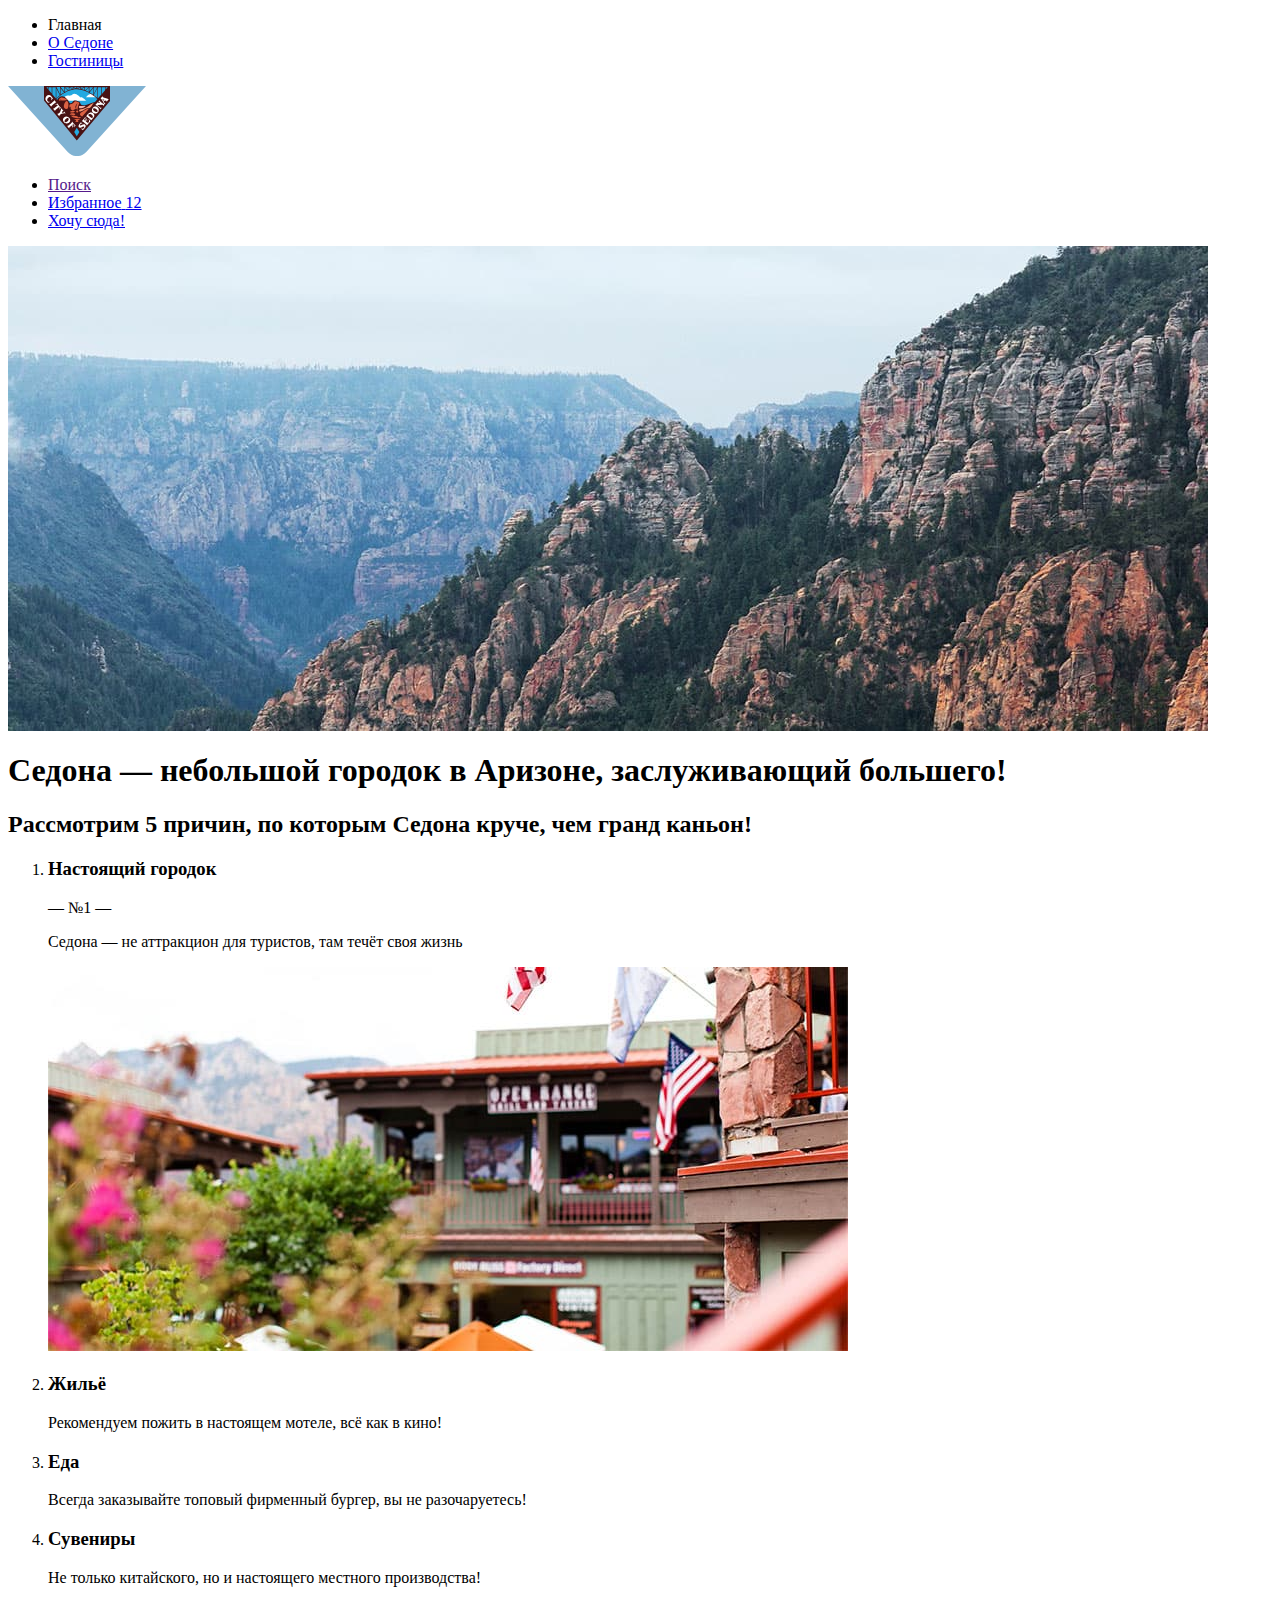
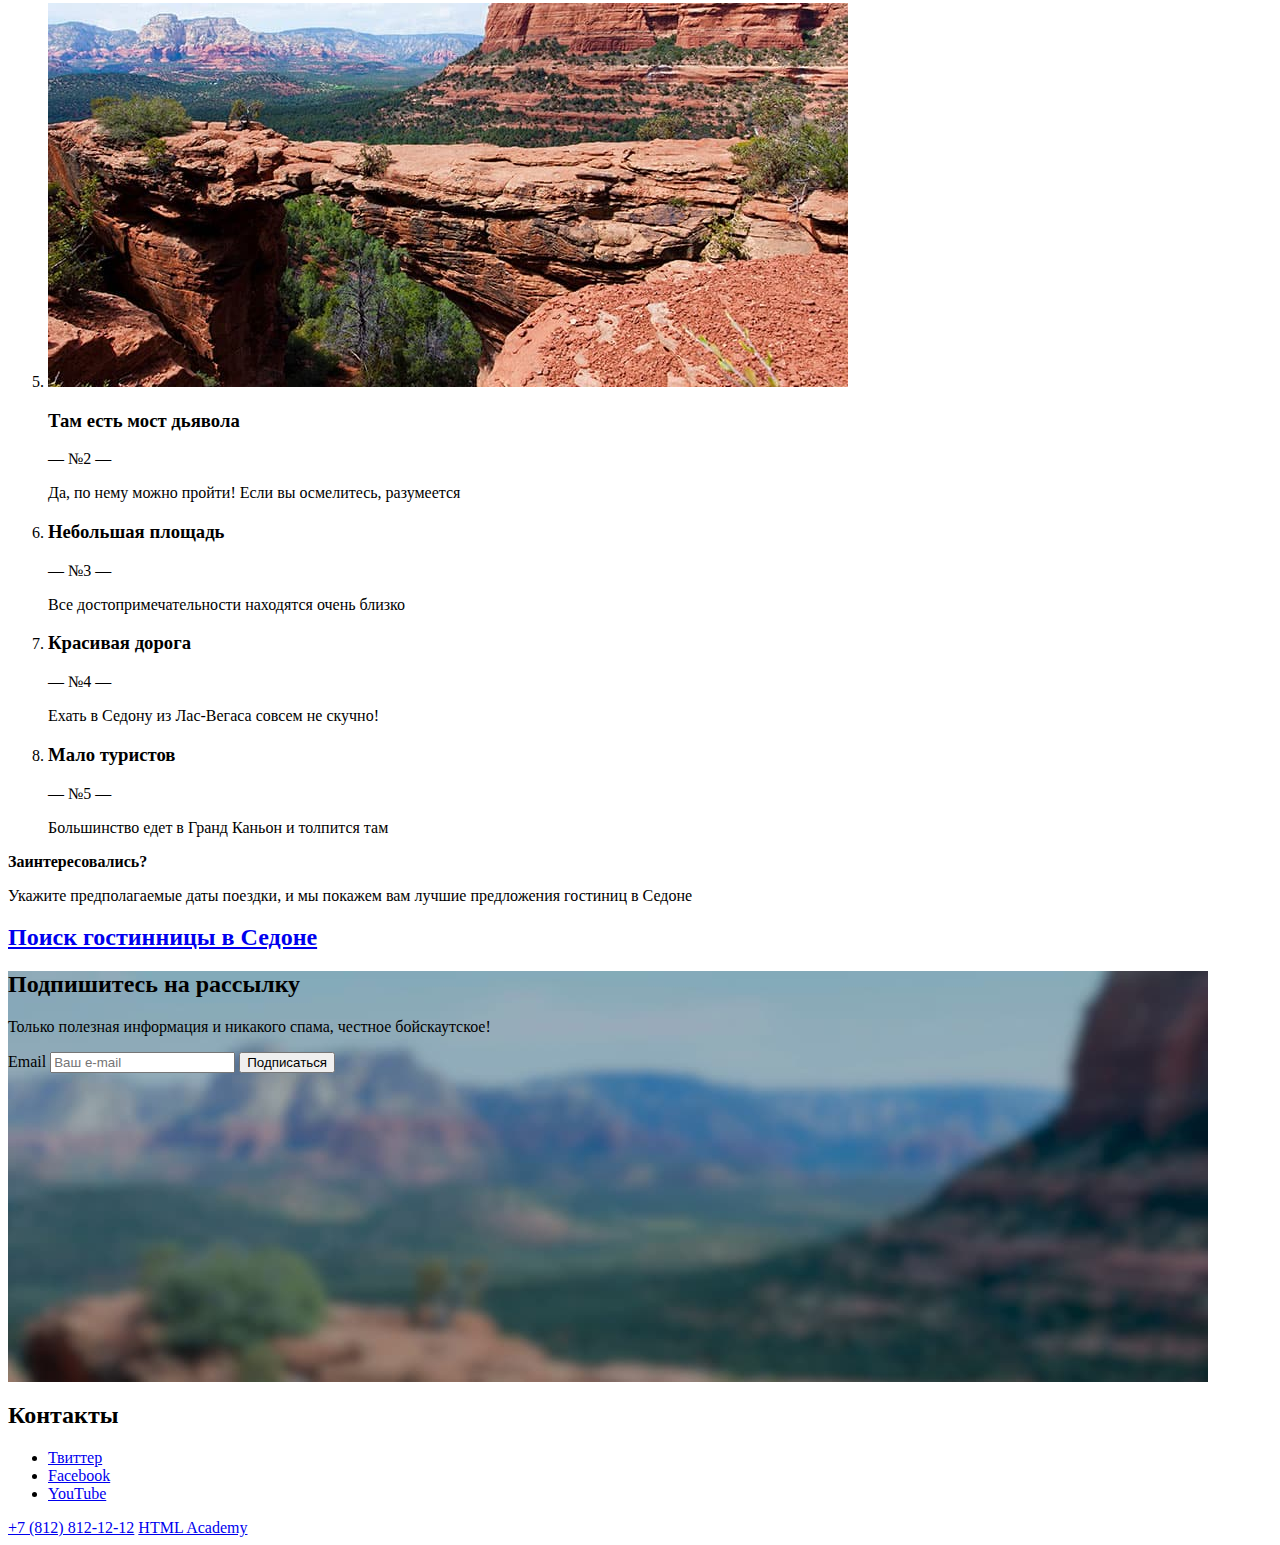
<file: index.html>
<!DOCTYPE html>
<html lang="ru">
<head>
  <meta charset="utf-8">
  <link rel="icon" href="images/favicon.svg">
  <link rel="stylesheet" href="styles/styles.css">
  <title>HTML Academy: Седона</title>
</head>
<body>
<header class="main-header">
  <nav class="navigation">
    <ul class="navigation-list">
      <li class="navigation-list__item navigation-list__item--active">
        <a class="navigation-list__link">Главная</a>
      </li>
      <li class="navigation-list__item">
        <a class="navigation-list__link" href="#">О Седоне</a>
      </li>
      <li class="navigation-list__item">
        <a class="navigation-list__link" href="catalog.html">Гостиницы</a>
      </li>
    </ul>

    <a class="navigation-logo">
      <img class="navigation-logo__image" src="images/logos/sedona.svg" width="138" height="70" alt="Город Седона">
    </a>

    <ul class="navigation-list">
      <li class="navigation-list__item">
        <a class="navigation-list__link" href="">
          <span class="visually-hidden">Поиск</span>
        </a>
      </li>
      <li class="navigation-list__item">
        <a class="navigation-list__link" href="favorites.html">
          <span class="visually-hidden">Избранное</span>
          <span class="counter">12</span>
        </a>
      </li>
      <li class="navigation-list__item">
        <a class="navigation-list__link" href="catalog.html">Хочу сюда!</a>
      </li>
    </ul>
  </nav>
</header>

<main class="main-index">
  <div class="main-background"></div>
  <h1 class="main-title">Седона — небольшой городок в Аризоне, заслуживающий большего!</h1>

  <section class="advantages">
    <h2 class="advantages__title">Рассмотрим 5 причин, по которым Седона круче, чем гранд каньон!</h2>

    <ol class="advantages-list">
      <li class="advantages-list-item">
        <div class="advantages-list-card">
          <h3 class="advantages-list-card__title">Настоящий городок</h3>
          <span class="advantages-list-card__index">— №1 —</span>
          <p class="advantages-list-card__description">Седона — не аттракцион для туристов, там течёт своя жизнь</p>
        </div>
        <img class="advantages-list-item__photo" src="images/index/city.jpeg" width="800" height="384" alt="Городской пейзаж Сероны с видом на местный ресторан">
      </li>
      <li class="advantages-list-item advantages-list-card">
        <h3 class="advantages-list-card__title">Жильё</h3>
        <p class="advantages-list-card__description">Рекомендуем пожить в настоящем мотеле, всё как в кино!</p>
      </li>
      <li class="advantages-list-item advantages-item-card">
        <h3 class="advantages-list-card__title">Еда</h3>
        <p class="advantages-list-card__description">Всегда заказывайте топовый фирменный бургер, вы не разочаруетесь!</p>
      </li>
      <li class="advantages-list-item advantages-item-card">
        <h3 class="advantages-list-card__title">Сувениры</h3>
        <p class="advantages-list-card__description">Не только китайского, но и настоящего местного производства!</p>
      </li>
      <li class="advantages-list-item">
        <img class="advantages-list-item__photo" src="images/index/canyon.jpeg" width="800" height="384" alt="Вид на Мост Дьявола в каньоне около Сероны">
        <div class="advantages-list-card">
          <h3 class="advantages-list-card__title">Там есть мост дьявола</h3>
          <span class="advantages-list-card__index">— №2 —</span>
          <p class="advantages-list-card__description">Да, по нему можно пройти! Если вы осмелитесь, разумеется</p>
        </div>
      </li>
      <li class="advantages-list-item advantages-item-card">
        <h3 class="advantages-list-card__title">Небольшая площадь</h3>
        <span class="advantages-list-card__index">— №3 —</span>
        <p class="advantages-list-card__description">Все достопримечательности находятся очень близко</p>
      </li>
      <li class="advantages-list-item advantages-item-card">
        <h3 class="advantages-list-card__title">Красивая дорога</h3>
        <span class="advantages-list-card__index">— №4 —</span>
        <p class="advantages-list-card__description">Ехать в Седону из Лас-Вегаса совсем не скучно!</p>
      </li>
      <li class="advantages-list-item advantages-item-card">
        <h3 class="advantages-list-card__title">Мало туристов</h3>
        <span class="advantages-list-card__index">— №5 —</span>
        <p class="advantages-list-card__description">Большинство едет в Гранд Каньон и толпится там</p>
      </li>
    </ol>
  </section>

  <section class="search-hotels">
    <b class="search-hotels__title">Заинтересовались?</b>
    <p class="search-hotels__description">Укажите предполагаемые даты поездки, и мы покажем вам лучшие предложения гостиниц в Седоне</p>
    <a class="search-hotels__link" href="catalog.html">
      <h2>Поиск гостинницы в Седоне</h2>
    </a>
  </section>
</main>

<footer class="main-footer">
  <section class="subscribe">
    <h2 class="subscribe__title">Подпишитесь на рассылку</h2>
    <p class="subscribe__subtitle">Только полезная информация и никакого спама, честное бойскаутское!</p>
    <form class="subscribe-form" action="https://echo.htmlacademy.ru/" method="post">
      <p class="subscribe-form__email">
        <label class="visually-hidden" for="subscribe-email">Email</label>
        <input class="subscribe-form__field" placeholder="Ваш e-mail" type="email" name="subscribe-email" id="subscribe-email" required>
        <button class="button subscribe-form__button" type="submit">Подписаться</button>
      </p>
    </form>
  </section>

  <section class="contacts">
    <h2 class="visually-hidden">Контакты</h2>

    <ul class="social-list">
      <li class="social-list__item">
        <a class="social-list__link" href="https://twitter.com/htmlacademy_ru">
          <span class="visually-hidden">Твиттер</span>
        </a>
      </li>
      <li class="social-list__item">
        <a class="social-list__link" href="https://www.facebook.com/htmlacademy">
          <span class="visually-hidden">Facebook</span>
        </a>
      </li>
      <li class="social-list__item">
        <a class="social-list__link" href="https://www.youtube.com/c/HTMLAcademyRUS">
          <span class="visually-hidden">YouTube</span>
        </a>
      </li>
    </ul>

    <a class="phone" href="tel:+78128121212">+7 (812) 812-12-12</a>

    <a class="html-academy" href="https://htmlacademy.ru/">
      <span class="visually-hidden">HTML Academy</span>
    </a>
  </section>
</footer>
</body>
</html>
</file>
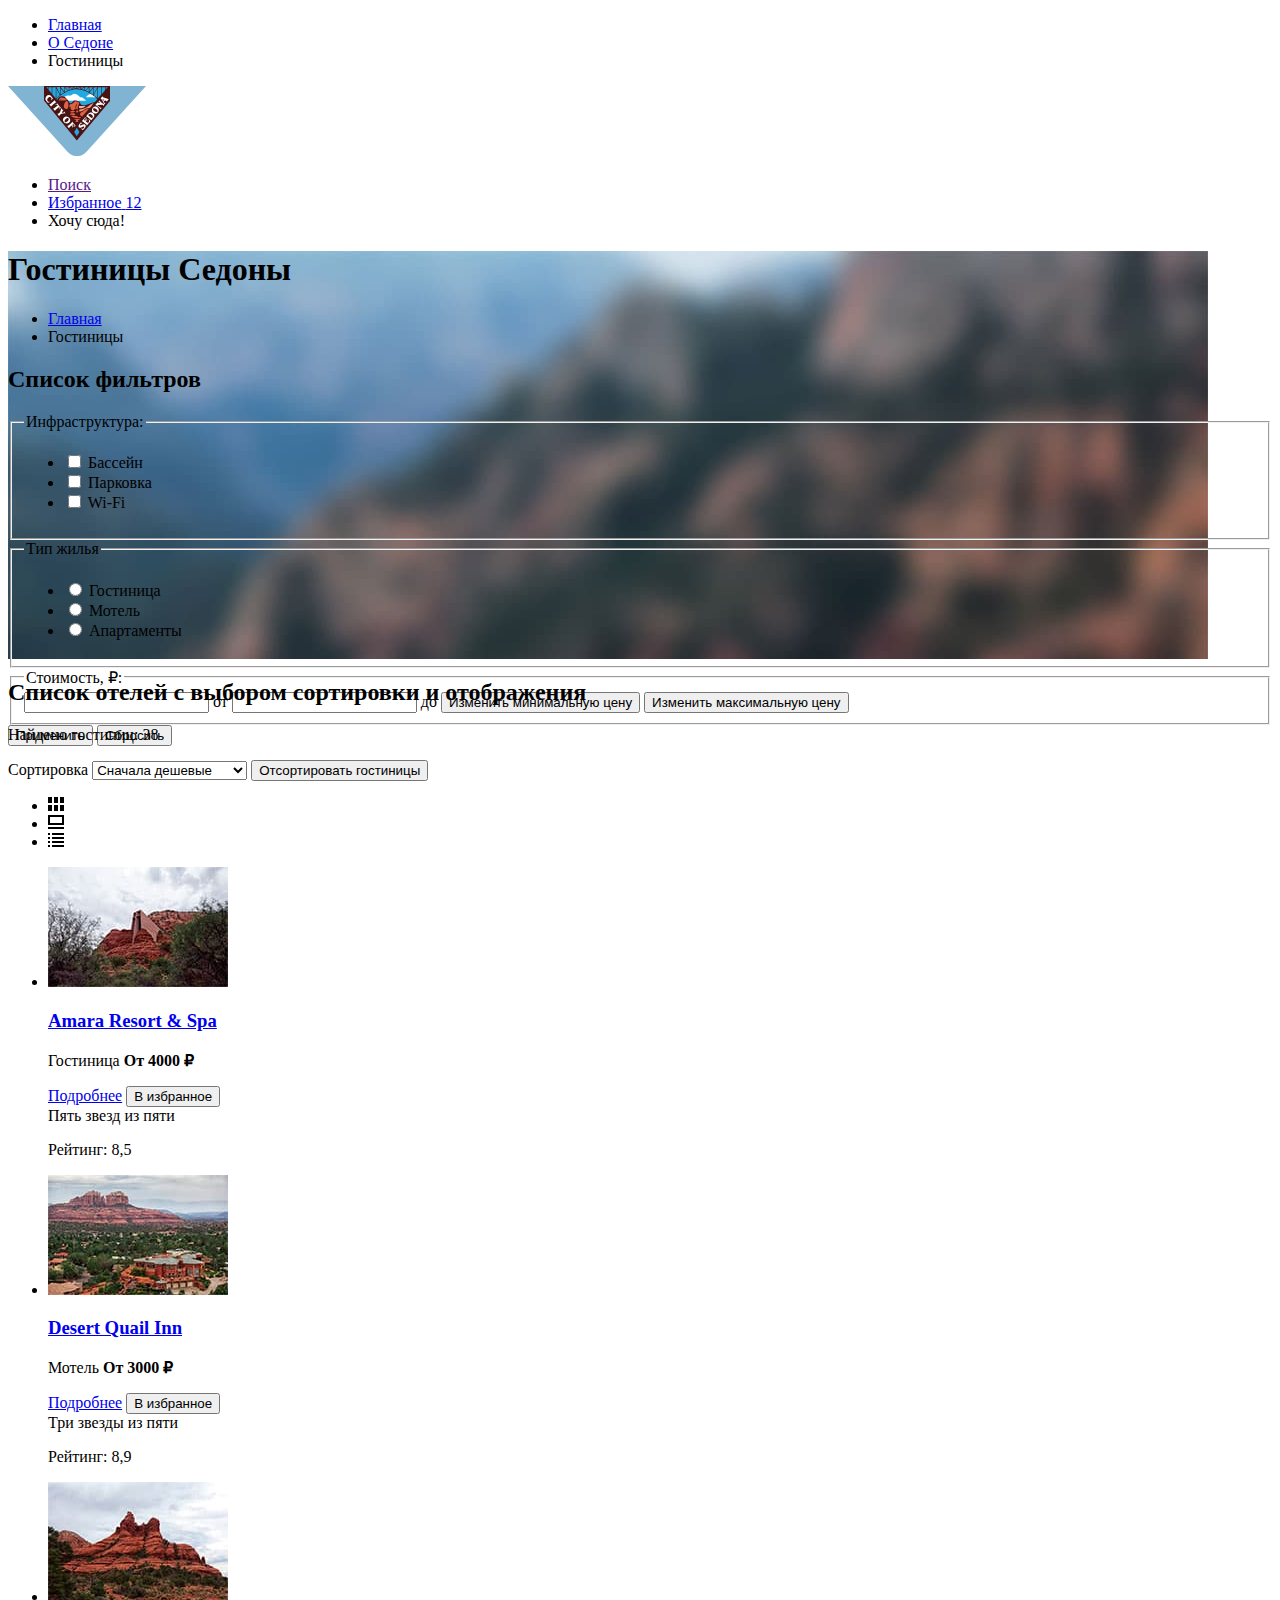
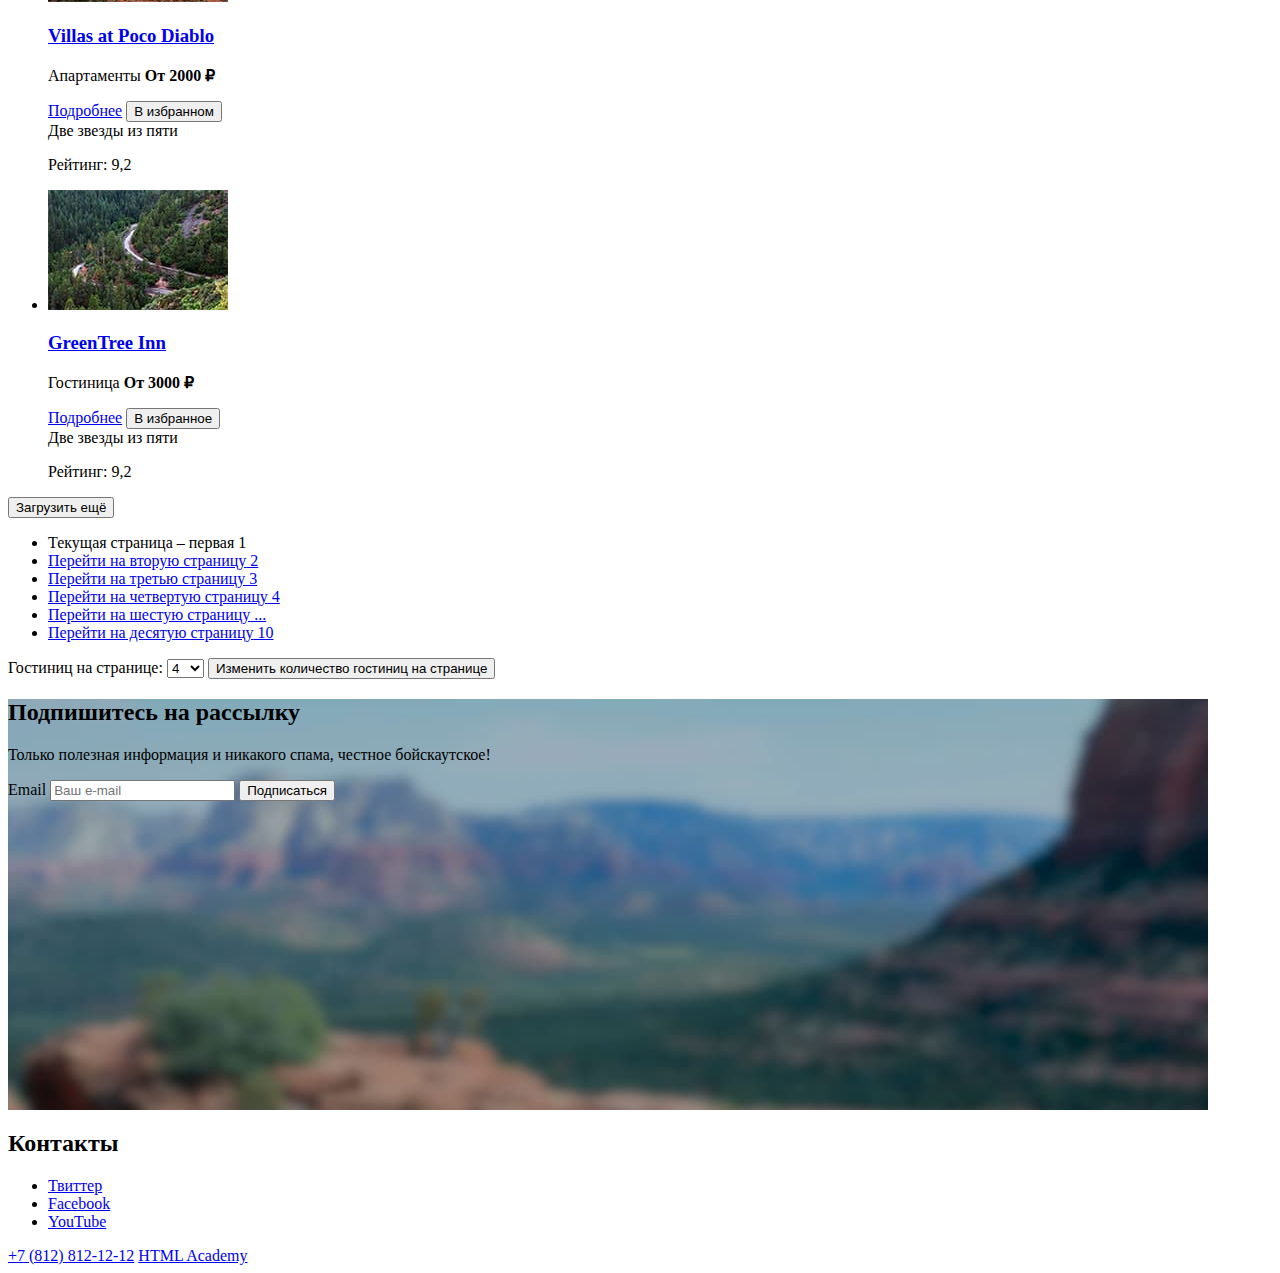
<file: catalog.html>
<!DOCTYPE html>
<html lang="ru">
<head>
  <meta charset="utf-8">
  <link rel="icon" href="images/favicon.svg">
  <link rel="stylesheet" href="styles/styles.css">
  <title>HTML Academy: Каталог гостиниц Седоны</title>
</head>
<body>
<header class="main-header">
  <nav class="navigation">
    <ul class="navigation-list">
      <li class="navigation-list__item">
        <a class="navigation-list__link" href="index.html">Главная</a>
      </li>
      <li class="navigation-list__item">
        <a class="navigation-list__link" href="#">О Седоне</a>
      </li>
      <li class="navigation-list__item navigation-list__item--active">
        <a class="navigation-list__link">Гостиницы</a>
      </li>
    </ul>

    <a class="navigation-logo" href="index.html">
      <img class="navigation-logo__image" src="images/logos/sedona.svg" width="138" height="70" alt="Город Седона">
    </a>

    <ul class="navigation-list">
      <li class="navigation-list__item">
        <a class="navigation-list__link" href="">
          <span class="visually-hidden">Поиск</span>
        </a>
      </li>
      <li class="navigation-list__item">
        <a class="navigation-list__link" href="favorites.html">
          <span class="visually-hidden">Избранное</span>
          <span class="counter">12</span>
        </a>
      </li>
      <li class="navigation-list__item">
        <a class="navigation-list__link">Хочу сюда!</a>
      </li>
    </ul>
  </nav>
</header>

<main class="main-catalog">
  <div class="filters">
    <header class="inner-header">
      <h1 class="inner-header__title">Гостиницы Седоны</h1>
      <ul class="breadcrumbs">
        <li class="breadcrumbs__item">
          <a class="breadcrumbs__link" href="index.html">
            <span class="visually-hidden">Главная</span>
          </a>
        </li>
        <li class="breadcrumbs__item">
          <a class="breadcrumbs__link">Гостиницы</a>
        </li>
      </ul>
    </header>

    <section class="catalog-filters">
      <h2 class="visually-hidden">Список фильтров</h2>

      <form class="catalog-filters-form" action="https://echo.htmlacademy.ru/" method="get">
        <fieldset class="catalog-filters-group">
          <legend class="catalog-filters-group__title">Инфраструктура:</legend>

          <ul class="catalog-filters-list">
            <li class="catalog-filters-list__item">
              <label class="catalog-filters-list__control">
                <input class="visually-hidden catalog-filters-list__control-input" type="checkbox" name="swimming-pool">
                <span class="catalog-filters-list__control-mark"></span>
                <span class="catalog-filters-list__control-label">Бассейн</span>
              </label>
            </li>
            <li class="catalog-filters-list__item">
              <label class="catalog-filters-list__control">
                <input class="visually-hidden catalog-filters-list__control-input" type="checkbox" name="parking-lot">
                <span class="catalog-filters-list__control-mark"></span>
                <span class="catalog-filters-list__control-label">Парковка</span>
              </label>
            </li>
            <li class="catalog-filters-list__item">
              <label class="catalog-filters-list__control">
                <input class="visually-hidden catalog-filters-list__control-input" type="checkbox" name="wi-fi">
                <span class="catalog-filters-list__control-mark"></span>
                <span class="catalog-filters-list__control-label">Wi-Fi</span>
              </label>
            </li>
          </ul>
        </fieldset>

        <fieldset class="catalog-filters-group">
          <legend class="catalog-filters-group__title">Тип жилья</legend>

          <ul class="catalog-filters-list">
            <li class="catalog-filters-list__item">
              <label class="catalog-filters-list__control">
                <input class="visually-hidden catalog-filters-list__control-input" type="radio" name="property-type" value="hotel">
                <span class="catalog-filters-list__control-mark"></span>
                <span class="catalog-filters-list__control-label">Гостиница</span>
              </label>
            </li>
            <li class="catalog-filters-list__item">
              <label class="catalog-filters-list__control">
                <input class="visually-hidden catalog-filters-list__control-input" type="radio" name="property-type" value="motel">
                <span class="catalog-filters-list__control-mark"></span>
                <span class="catalog-filters-list__control-label">Мотель</span>
              </label>
            </li>
            <li class="catalog-filters-list__item">
              <label class="catalog-filters-list__control">
                <input class="visually-hidden catalog-filters-list__control-input" type="radio" name="property-type" value="apartments">
                <span class="catalog-filters-list__control-mark"></span>
                <span class="catalog-filters-list__control-label">Апартаменты</span>
              </label>
            </li>
          </ul>
        </fieldset>

        <fieldset class="catalog-filters-group">
          <legend class="catalog-filters-group__title">Стоимость, ₽:</legend>

          <label class="catalog-filters-group__label">
            <input class="catalog-filters-group__input" type="number" name="min-price"> от
          </label>
          <label class="catalog-filters-group__label">
            <input class="catalog-filters-group__input" type="number" name="max-price"> до
          </label>
          <button class="catalog-filters-group__range-toggle catalog-filters-group__range-toggle--toggle-min" type="button">
            <span class="visually-hidden">Изменить минимальную цену</span>
          </button>
          <button class="catalog-filters-group__range-toggle catalog-filters-group__range-toggle--toggle-max" type="button">
            <span class="visually-hidden">Изменить максимальную цену</span>
          </button>
        </fieldset>

        <button class="button catalog-filters-form__button" type="submit">Применить</button>
        <button class="button catalog-filters-form__button catalog-filters-form__button--borderless" type="button">Сбросить</button>
      </form>
    </section>
  </div>

  <section class="catalog-hotels">
    <h2 class="visually-hidden">Список отелей с выбором сортировки и отображения</h2>

    <p class="catalog-hotels__counter">Найдено гостиниц: 38</p>

    <form class="sorting-type-form">
      <label class="visually-hidden" for="sorting-type">Сортировка</label>
      <select class="select sorting-type-form__select" id="sorting-type" name="sorting-type">
        <option value="cheap" selected>Сначала дешевые</option>
        <option value="popular">Сначала популярные</option>
        <option value="expensive">Сначала дорогие</option>
      </select>
      <button class="visually-hidden" type="submit">Отсортировать гостиницы</button>
    </form>

    <ul class="view-type-list">
      <li class="view-type-list__item">
        <a href="#" class="button view-type-list__link">
          <img class="view-type-list__image" src="images/icons/grid.svg" width="16" height="14" alt="Показать сетку">
        </a>
      </li>
      <li class="view-type-list__item">
        <a href="#" class="button view-type-list__link">
          <img class="view-type-list__image" src="images/icons/slideshow.svg" width="16" height="14" alt="Показать слайдшоу">
        </a>
      </li>
      <li class="view-type-list__item">
        <a href="#" class="button view-type-list__link">
          <img class="view-type-list__image" src="images/icons/list.svg" width="16" height="14" alt="Показать список">
        </a>
      </li>
    </ul>

    <ul class="hotels-list">
      <li class="hotels-list-item">
        <a class="hotels-list-item__link" href="hotel.html">
          <img class="hotels-list-item__image" src="images/catalog/hotels/hotel-1.jpeg" width="180" height="120" alt="Фотография гостинницы Amara Resort & Spa">
          <h3 class="hotels-list-item__title">Amara Resort & Spa</h3>
        </a>
        <p class="hotels-list-item__details">Гостиница <b>От 4000 ₽</b></p>
        <a class="button hotels-list-item__button hotels-list-item__button--link" href="hotel.html">Подробнее</a>
        <button class="button hotels-list-item__button" type="button">В избранное</button>
        <div class="hotels-list-item__rating">
          <div class="hotels-list-item__rating-stars">
            <span class="visually-hidden">Пять звезд из пяти</span>
          </div>
          <p class="hotels-list-item__rating-description">Рейтинг: 8,5</p>
        </div>
      </li>
      <li class="hotels-list-item">
        <a class="hotels-list-item__link" href="hotel.html">
          <img class="hotels-list-item__image" src="images/catalog/hotels/hotel-2.jpeg" width="180" height="120" alt="Фотография мотеля Desert Quail Inn">
          <h3 class="hotels-list-item__title">Desert Quail Inn</h3>
        </a>
        <p class="hotels-list-item__details">Мотель <b>От 3000 ₽</b></p>
        <a class="button hotels-list-item__button hotels-list-item__button--link" href="hotel.html">Подробнее</a>
        <button class="button hotels-list-item__button" type="button">В избранное</button>
        <div class="hotels-list-item__rating">
          <div class="hotels-list-item__rating-stars">
            <span class="visually-hidden">Три звезды из пяти</span>
          </div>
          <p class="hotels-list-item__rating-description">Рейтинг: 8,9</p>
        </div>
      </li>
      <li class="hotels-list-item">
        <a class="hotels-list-item__link" href="hotel.html">
          <img class="hotels-list-item__image" src="images/catalog/hotels/hotel-3.jpeg" width="180" height="120" alt="Фотография апартаментов Villas at Poco Diablo">
          <h3 class="hotels-list-item__title">Villas at Poco Diablo</h3>
        </a>
        <p class="hotels-list-item__details">Апартаменты <b>От 2000 ₽</b></p>
        <a class="button hotels-list-item__button hotels-list-item__button--link" href="hotel.html">Подробнее</a>
        <button class="button hotels-list-item__button hotels-list-item__button--active" type="button">В избранном</button>
        <div class="hotels-list-item__rating">
          <div class="hotels-list-item__rating-stars">
            <span class="visually-hidden">Две звезды из пяти</span>
          </div>
          <p class="hotels-list-item__rating-description">Рейтинг: 9,2</p>
        </div>
      </li>
      <li class="hotels-list-item">
        <a class="hotels-list-item__link" href="hotel.html">
          <img class="hotels-list-item__image" src="images/catalog/hotels/hotel-4.jpeg" width="180" height="120" alt="Фотография гостинницы GreenTree Inn">
          <h3 class="hotels-list-item__title">GreenTree Inn</h3>
        </a>
        <p class="hotels-list-item__details">Гостиница <b>От 3000 ₽</b></p>
        <a class="button hotels-list-item__button hotels-list-item__button--link" href="hotel.html">Подробнее</a>
        <button class="button hotels-list-item__button" type="button">В избранное</button>
        <div class="hotels-list-item__rating">
          <div class="hotels-list-item__rating-stars">
            <span class="visually-hidden">Две звезды из пяти</span>
          </div>
          <p class="hotels-list-item__rating-description">Рейтинг: 9,2</p>
        </div>
      </li>
    </ul>

    <button class="button button-load-more" type="button">Загрузить ещё</button>

    <ul class="pagination">
      <li class="pagination__item">
        <a class="pagination__link pagination__link--current">
          <span class="visually-hidden">Текущая страница – первая</span>
          1
        </a>
      </li>
      <li class="pagination__item">
        <a class="pagination__link" href="#">
          <span class="visually-hidden">Перейти на вторую страницу</span>
          2
        </a>
      </li>
      <li class="pagination__item">
        <a class="pagination__link" href="#">
          <span class="visually-hidden">Перейти на третью страницу</span>
          3
        </a>
      </li>
      <li class="pagination__item">
        <a class="pagination__link" href="#">
          <span class="visually-hidden">Перейти на четвертую страницу</span>
          4
        </a>
      </li>
      <li class="pagination__item">
        <a class="pagination__link" href="#">
          <span class="visually-hidden">Перейти на шестую страницу</span>
          ...
        </a>
      </li>
      <li class="pagination__item">
        <a class="pagination__link" href="#">
          <span class="visually-hidden">Перейти на десятую страницу</span>
          10
        </a>
      </li>
    </ul>

    <form class="hotels-count-form">
      <label class="visually-hidden" for="hotels-count">Гостиниц на странице:</label>

      <select class="select hotels-count-form__select" id="hotels-count" name="hotels-count">
        <option value="2">2</option>
        <option value="4" selected>4</option>
        <option value="6">6</option>
        <option value="10">10</option>
      </select>

      <button class="visually-hidden" type="submit">Изменить количество гостиниц на странице</button>
    </form>
  </section>
</main>

<footer class="main-footer">
  <section class="subscribe">
    <h2 class="subscribe__title">Подпишитесь на рассылку</h2>
    <p class="subscribe__subtitle">Только полезная информация и никакого спама, честное бойскаутское!</p>

    <form class="subscribe-form" action="https://echo.htmlacademy.ru/" method="post">
      <p class="subscribe-form__email">
        <label class="visually-hidden" for="subscribe-email">Email</label>
        <input class="subscribe-form__field" placeholder="Ваш e-mail" type="email" name="subscribe-email" id="subscribe-email" required>
        <button class="button subscribe-form__button" type="submit">Подписаться</button>
      </p>
    </form>
  </section>

  <section class="contacts">
    <h2 class="visually-hidden">Контакты</h2>

    <ul class="social-list">
      <li class="social-list__item">
        <a class="social-list__link" href="https://twitter.com/htmlacademy_ru">
          <span class="visually-hidden">Твиттер</span>
        </a>
      </li>
      <li class="social-list__item">
        <a class="social-list__link" href="https://www.facebook.com/htmlacademy">
          <span class="visually-hidden">Facebook</span>
        </a>
      </li>
      <li class="social-list__item">
        <a class="social-list__link" href="https://www.youtube.com/c/HTMLAcademyRUS">
          <span class="visually-hidden">YouTube</span>
        </a>
      </li>
    </ul>

    <a class="phone" href="tel:+78128121212">+7 (812) 812-12-12</a>

    <a class="html-academy" href="https://htmlacademy.ru/">
      <span class="visually-hidden">HTML Academy</span>
    </a>
  </section>
</footer>
</body>
</html>
</file>
<file: styles/styles.css>
/* Index Page */

.main-background {
  width: auto;
  height: 485px;
  background: url("../images/index/welcome-bg.jpeg") no-repeat;
}

.subscribe {
  width: auto;
  height: 411px;
  background: url("../images/index/subscribe-bg.jpeg") no-repeat;
}

/* Catalog Page */

.filters {
  width: auto;
  height: 408px;
  background: url("../images/catalog/filters-bg.jpeg") no-repeat;
}
</file>
